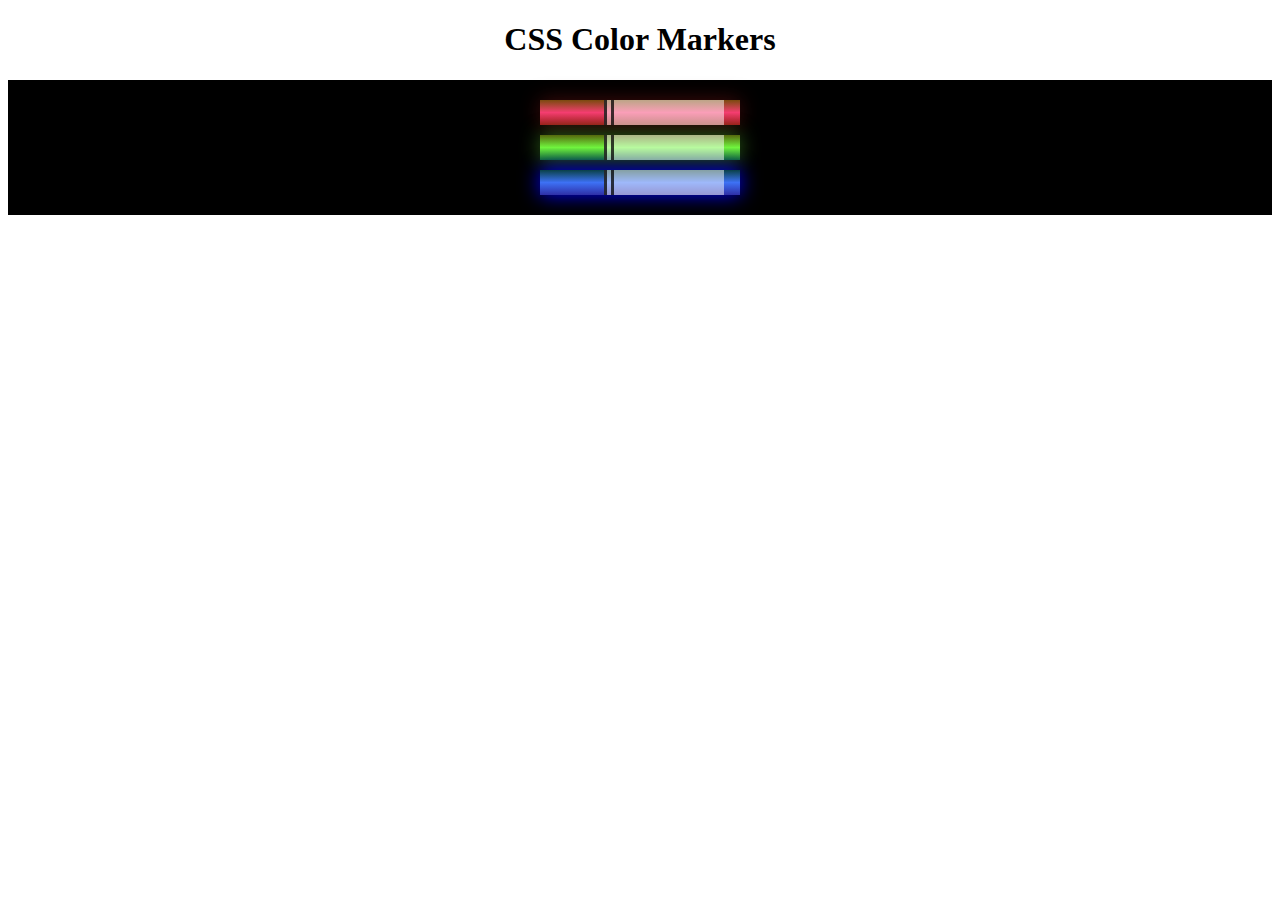
<file: 3.coloured-markers/index.html>
<!DOCTYPE html>
<html lang="en">

<head>
    <meta charset="UTF-8">
    <meta name="viewport" content="width=device-width, initial-scale=1.0">
    <link rel="stylesheet" href="style.css">
    <title>Document</title>
</head>

<body>

    <h1>CSS Color Markers</h1>
    <div class="container">
        <div class="red marker">
            <div class="cap"></div>
            <div class="sleeve"></div>
        </div>
        <div class="green marker">
            <div class="cap"></div>
            <div class="sleeve"></div>
        </div>
        <div class="blue marker">
            <div class="cap"></div>
            <div class="sleeve"></div>
        </div>
    </div>
</body>

</html>
</file>
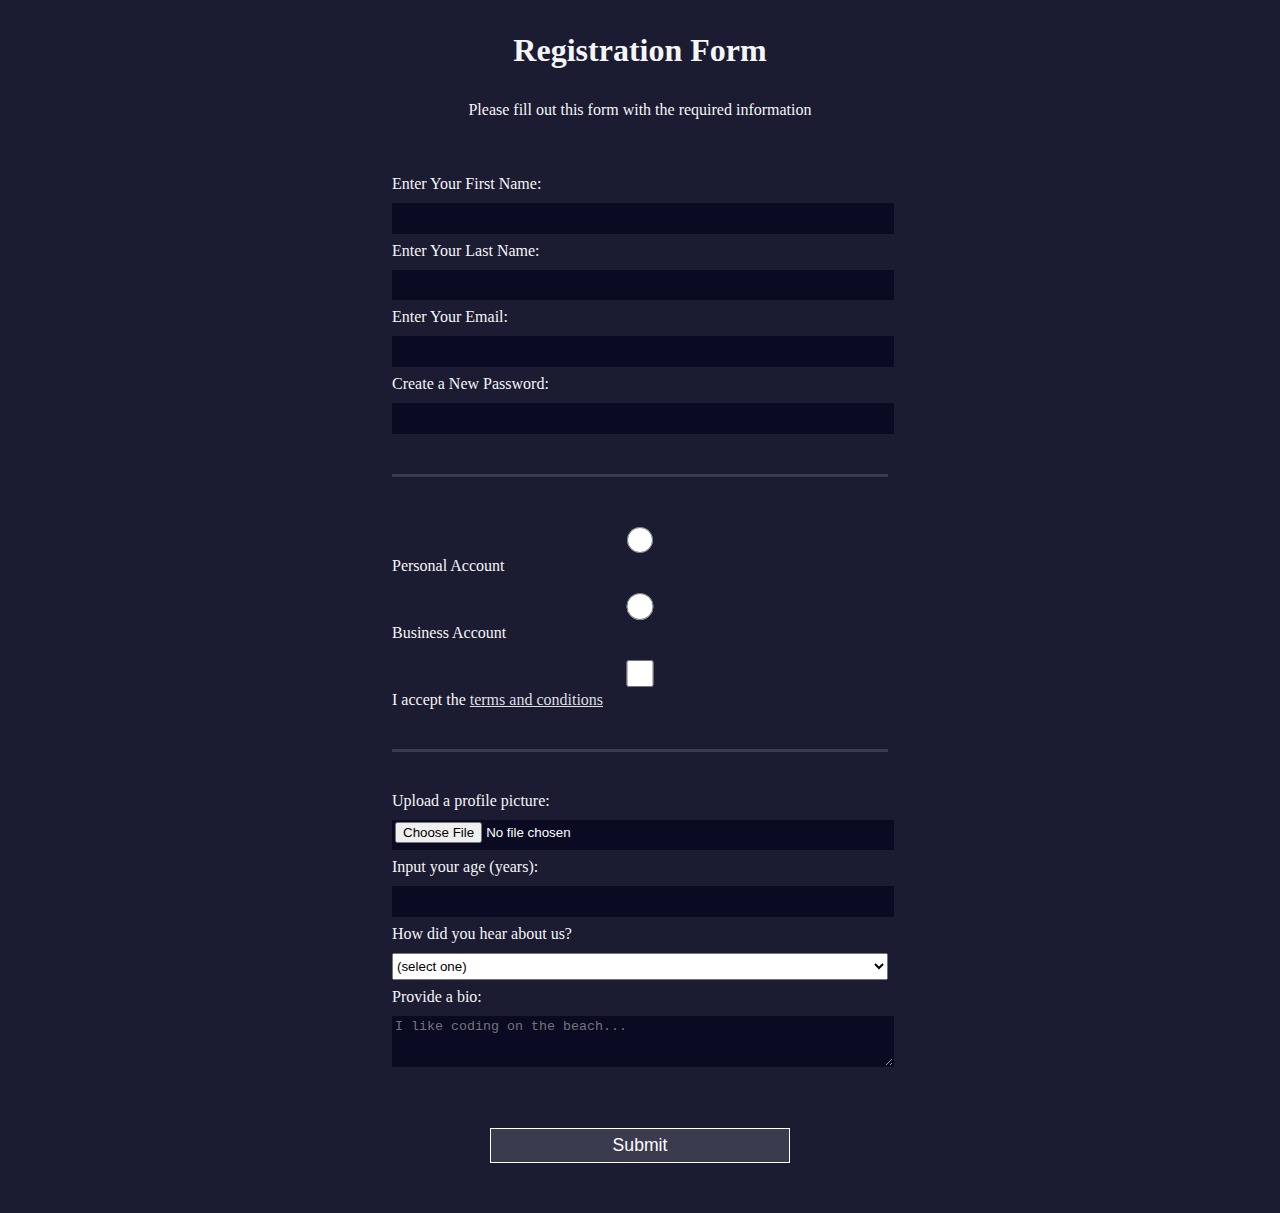
<file: 4.registration-form/index.html>
<!DOCTYPE html>
<html lang="en">

<head>
    <meta charset="UTF-8">
    <title>Registration Form</title>
    <link rel="stylesheet" href="styles.css" />
</head>

<body>
    <h1>Registration Form</h1>
    <p>Please fill out this form with the required information</p>
    <form method="post" action='https://register-demo.freecodecamp.org'>
        <fieldset>
            <label for="first-name">Enter Your First Name: <input id="first-name" type="text" required
                    name="first-name" /></label>
            <label for="last-name">Enter Your Last Name: <input id="last-name" type="text" required
                    name="last-name" /></label>
            <label for="email">Enter Your Email: <input id="email" type="email" required name="email" /></label>
            <label for="new-password">Create a New Password: <input id="new-password" type="password"
                    pattern="[a-z0-5]{8,}" required name="password" /></label>
        </fieldset>
        <fieldset>
            <label for="personal-account"><input id="personal-account" type="radio" name="account-type" /> Personal
                Account</label>
            <label for="business-account"><input id="business-account" type="radio" name="account-type" /> Business
                Account</label>
            <label for="terms-and-conditions">
                <input id="terms-and-conditions" type="checkbox" required name="terms-and-conditions" /> I accept the <a
                    href="https://www.freecodecamp.org/news/terms-of-service/">terms and conditions</a>
            </label>
        </fieldset>
        <fieldset>
            <label for="profile-picture">Upload a profile picture: <input type="file" id="profile-picture"
                    name="profile-picture" /></label>
            <label for="age">Input your age (years): <input type="number" min="13" max="120" id="age"
                    name="age" /></label>
            <label for="referrer">How did you hear about us?
                <select id="referrer" name="referrer">
                    <option value="">(select one)</option>
                    <option value="1">freeCodeCamp News</option>
                    <option value="2">freeCodeCamp YouTube Channel</option>
                    <option value="3">freeCodeCamp Forum</option>
                    <option value="4">Other</option>
                </select>
            </label>
            <label for="bio">Provide a bio: <textarea id="bio" rows=3 cols=30 name="bio"
                    placeholder="I like coding on the beach..."></textarea></label>
        </fieldset>

        <input type="submit" value="Submit" />
    </form>
</body>

</html>
</file>
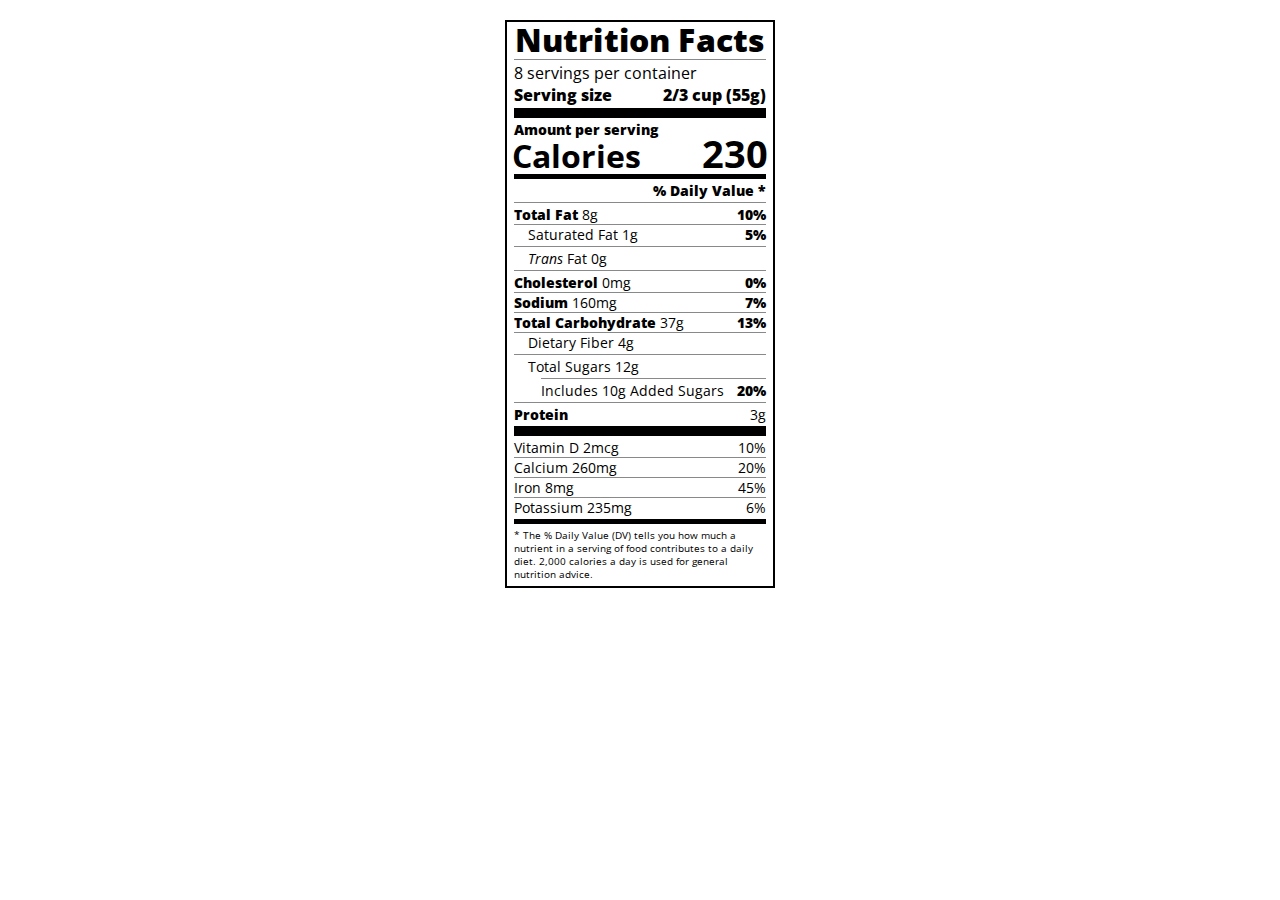
<file: 6.nutrition-label/index.html>
<!DOCTYPE html>
<html lang="en">

<head>
  <meta charset="UTF-8">
  <title>Nutrition Label</title>
  <link href="https://fonts.googleapis.com/css?family=Open+Sans:400,700,800" rel="stylesheet">
  <link href="./styles.css" rel="stylesheet">
</head>

<body>
  <div class="label">
    <header>
      <h1 class="bold">Nutrition Facts</h1>
      <div class="divider"></div>
      <p>8 servings per container</p>
      <p class="bold">Serving size <span>2/3 cup (55g)</span></p>
    </header>
    <div class="divider large"></div>
    <div class="calories-info">
      <div class="left-container">
        <h2 class="bold small-text">Amount per serving</h2>
        <p>Calories</p>
      </div>
      <span>230</span>
    </div>
    <div class="divider medium"></div>
    <div class="daily-value small-text">
      <p class="bold right no-divider">% Daily Value *</p>
      <div class="divider"></div>
      <p><span><span class="bold">Total Fat</span> 8g</span> <span class="bold">10%</span></p>
      <p class="indent no-divider">Saturated Fat 1g <span class="bold">5%</span></p>
      <div class="divider"></div>
      <p class="indent no-divider"><span><i>Trans</i> Fat 0g</span></p>
      <div class="divider"></div>
      <p><span><span class="bold">Cholesterol</span> 0mg</span> <span class="bold">0%</span></p>
      <p><span><span class="bold">Sodium</span> 160mg</span> <span class="bold">7%</span></p>
      <p><span><span class="bold">Total Carbohydrate</span> 37g</span> <span class="bold">13%</span></p>
      <p class="indent no-divider">Dietary Fiber 4g</p>
      <div class="divider"></div>
      <p class="indent no-divider">Total Sugars 12g</p>
      <div class="divider double-indent"></div>
      <p class="double-indent no-divider">Includes 10g Added Sugars <span class="bold">20%</span>
      <div class="divider"></div>
      <p class="no-divider"><span class="bold">Protein</span> 3g</p>
      <div class="divider large"></div>
      <p>Vitamin D 2mcg <span>10%</span></p>
      <p>Calcium 260mg <span>20%</span></p>
      <p>Iron 8mg <span>45%</span></p>
      <p class="no-divider">Potassium 235mg <span>6%</span></p>
    </div>
    <div class="divider medium"></div>
    <p class="note">* The % Daily Value (DV) tells you how much a nutrient in a serving of food contributes to a daily
      diet. 2,000 calories a day is used for general nutrition advice.</p>
  </div>
</body>
</html>
</file>
<file: 3.coloured-markers/style.css>
h1 {
    text-align: center;
}

.container {
    background-color: rgb(255, 255, 255);
    padding: 10px 0;
}

.marker {
    width: 200px;
    height: 25px;
    margin: 10px auto;
}

.cap {
    width: 60px;
    height: 25px;
}

.sleeve {
    width: 110px;
    height: 25px;
    background-color: rgba(255, 255, 255, 0.5);
    border-left: 10px double rgba(0, 0, 0, 0.75);
}

.cap,
.sleeve {
    display: inline-block;
}

.red {
    background: linear-gradient(rgb(122, 74, 14), rgb(245, 62, 113), rgb(162, 27, 27));
    box-shadow: 0 0 20px 0 rgba(83, 14, 14, 0.8);
}

.green {
    background: linear-gradient(#55680D, #71F53E, #116C31);
    box-shadow: 0 0 20px 0 #3B7E20CC;
}

.blue {
    background: linear-gradient(hsl(186, 76%, 16%), hsl(223, 90%, 60%), hsl(240, 56%, 42%));
    box-shadow: 0 0 20px 0 blue;
}

.container {
    background-color: rgb(0, 0, 0);
    padding: 10px 0;
}
</file>
<file: 4.registration-form/styles.css>
body {
    width: 100%;
    height: 100vh;
    margin: 0;
    background-color: #1b1b32;
    color: #f5f6f7;
    font-family: Tahoma;
    font-size: 16px;
  }
  
  label {
    display: block;
    margin: 0.5rem 0;
  }
  
  h1, p {
    margin: 1em auto;
    text-align: center;
  }

  form {
    margin: 0 auto;
    max-width: 500px;
    min-width: 300px;
    width: 60vw;
    padding: 0 0 2em 0;
  }

  fieldset {
    border: none;
    padding: 2rem 0;
    border-bottom: 3px solid #3b3b4f;
  }

  fieldset:last-of-type {
    border-bottom: none;
  }

  input, textarea, select {
    width: 100%;
    margin: 10px 0 0 0;
    min-height: 2em;
  }

 .inline {
    width: unset;
    margin: 0 .5em 0 0;
    vertical-align: middle;
  }

  input, textarea {
    background-color: #0a0a23;
    border: 1px solid #0a0a23;
    color: #ffffff;

  }

  input[type="submit"] {
    display: block;
    width: 60%;
    margin:1em auto;
    height: 2em;
    font-size: 1.1rem;
    background-color: #3b3b4f;
    border-color: white;
    min-width: 300px;
  }

  input[type="file"] {
    padding: 1px 2px;
  }
  
  a {
    color: #dfdfe2;
  }
</file>
<file: 6.nutrition-label/styles.css>
* {
    box-sizing: border-box;
  }
  
  html {
    font-size: 16px;
  }
  
  body {
    font-family: 'Open Sans', sans-serif;
  }
  
  .label {
    border: 2px solid black;
    width: 270px;
    margin: 20px auto;
    padding: 0 7px;
  }
  
  header h1 {
    text-align: center;
    margin: -4px 0;
    letter-spacing: 0.15px
  }
  
  p {
    margin: 0;
    display: flex;
    justify-content: space-between;
  }
  
  .divider {
    border-bottom: 1px solid #888989;
    margin: 2px 0;
  }
  
  .bold {
    font-weight: 800;
  }
  
  .large {
    height: 10px;
  }
  
  .large, .medium {
    background-color: black;
    border: 0;
  }
  
  .medium {
    height: 5px;
  }
  
  .small-text {
    font-size: 0.85rem;
  }
  
  
  .calories-info {
    display: flex;
    justify-content: space-between;
    align-items: flex-end;
  }
  
  .calories-info h2 {
    margin: 0;
  }
  
  .left-container p {
    margin: -5px -2px;
    font-size: 2em;
    font-weight: 700;
  }
  
  .calories-info span {
    margin: -7px -2px;
    font-size: 2.4em;
    font-weight: 700;
  }
  
  .right {
    justify-content: flex-end;
  }
  
  .indent {
    margin-left: 1em;
  }
  
  .double-indent {
    margin-left: 2em;
  }
  
  .daily-value p:not(.no-divider) {
    border-bottom: 1px solid #888989;
  }
  
  .note {
    font-size: 0.6rem;
    margin: 5px 0;
  }
</file>
